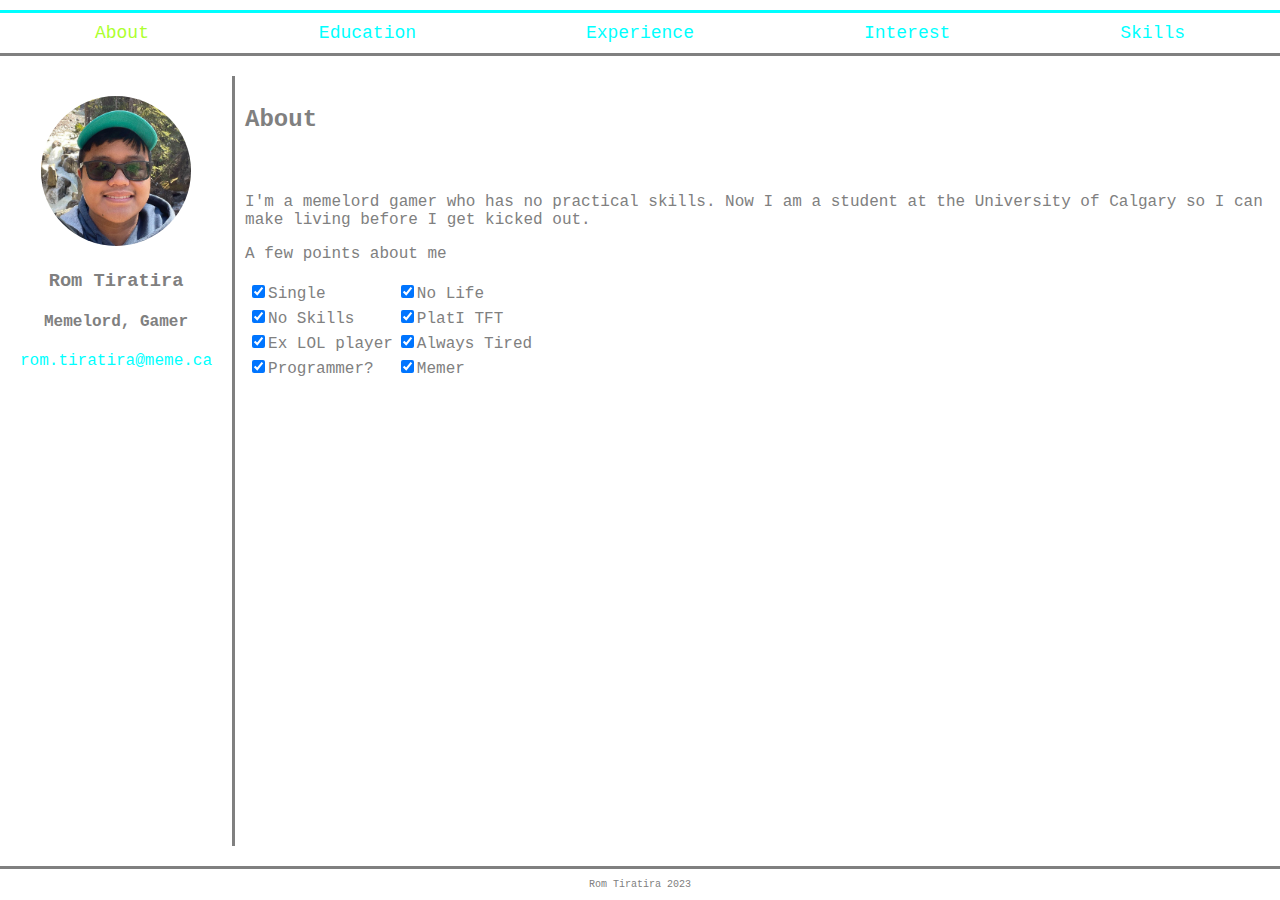
<file: index.html>
<!DOCTYPE html>
<html lang = "en-US">
    <head>
        <title>About Rick Astley</title>
        <link rel="stylesheet" href="style.css">
    </head>
    <body>
        <div id="bar">
            <nav>
            <a href="index.html" style = "color:greenyellow">About</a>
            <a href="education.html">Education</a>
            <a href="experinece.html">Experience</a> 
            <a href="interests.html">Interest</a> 
            <a href="skills.html">Skills</a>
            </nav>
        </div>
            <div id="body">
                <div id="left">
                    <img src="image/photo_2023-02-07 16.09.33.jpeg" alt="He Deserted You">
                    <h3>Rom Tiratira</h3>
                    <h4>Memelord, Gamer</h4>
                    <p><a href="mailto:rom.tiratira@meme.ca" target="_blank">rom.tiratira@meme.ca</a></p>
                </div>
                <div id="right">
                    <h2>About</h2>
                    <div id = "seperate">
                        <p>
                            I'm a memelord gamer who has no practical skills. Now I am a student at the University of Calgary
                            so I can make living before I get kicked out.
                        </p>
                        <p>A few points about me</p>
                        <table id = "index">
                            <tr>
                                <td><input type="checkbox" checked>Single</td>
                                <td><input type="checkbox" checked>No Life</td>
                            </tr>
                            <tr>
                                <td><input type="checkbox" checked>No Skills</td>
                                <td><input type="checkbox" checked>PlatI TFT</td>
                            </tr>
                            <tr>
                                <td><input type="checkbox" checked>Ex LOL player</td>
                                <td><input type="checkbox" checked>Always Tired</td>
                            </tr>
                            <tr>
                                <td><input type="checkbox" checked>Programmer?</td>
                                <td><input type="checkbox" checked>Memer</td>
                            </tr>
                        </table>
                    </div>
                </div>
            </div>
        <div id = "bot"><p>Rom Tiratira 2023</p></div>
    </body>
</html>
</file>
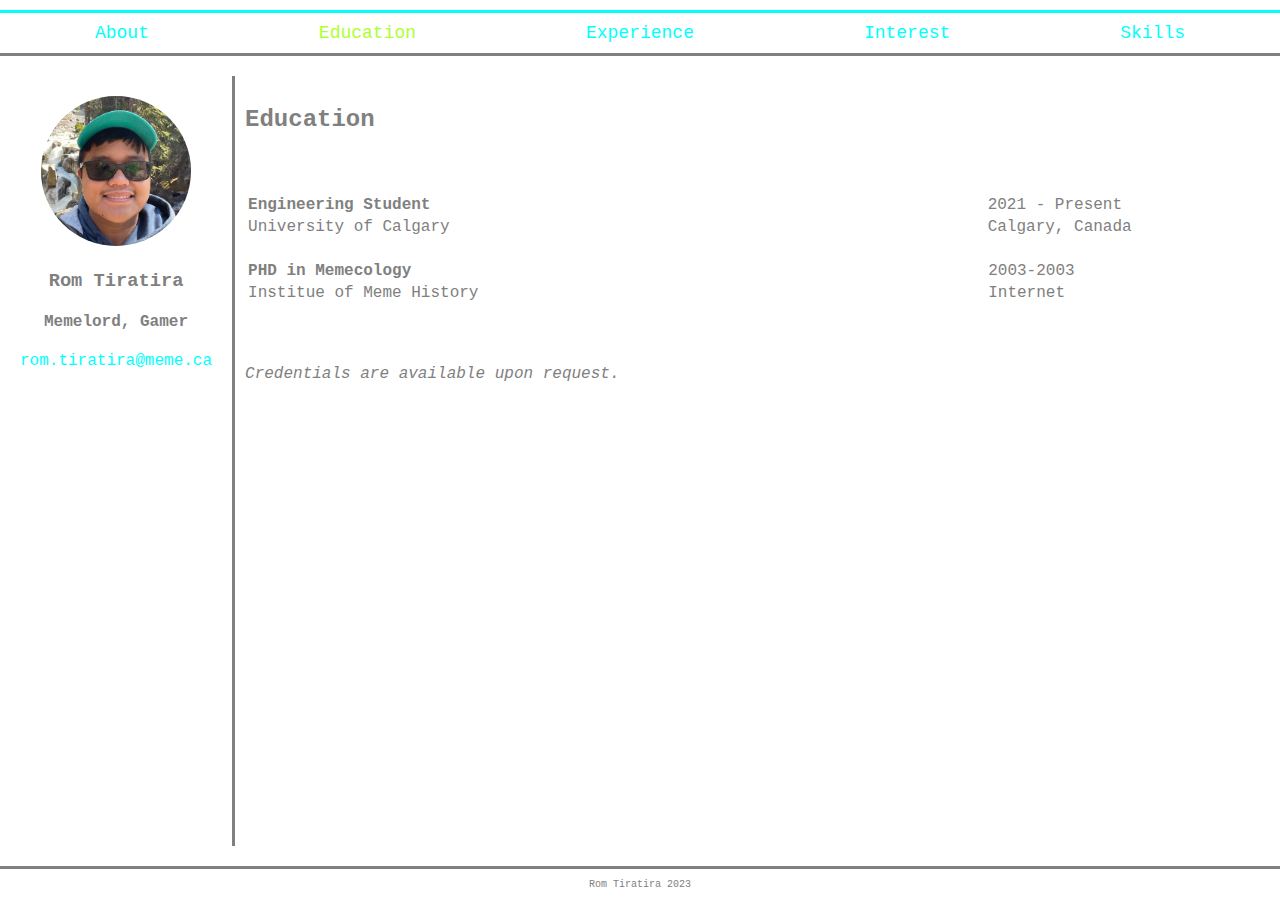
<file: education.html>
<!DOCTYPE html>
<html lang = "en-US">
    <head>
        <title>Education</title>
    <link rel="stylesheet" href="style.css">
    </head>
    <body>
        <div id="bar">
            <nav>
                <a href="index.html">About</a>
                <a href="education.html" style = "color:greenyellow">Education</a>
                <a href="experinece.html">Experience</a> 
                <a href="interests.html">Interest</a> 
                <a href="skills.html">Skills</a>
            </nav>
        </div>
            <div id="body">
                <div id="left">
                    <img src="image/photo_2023-02-07 16.09.33.jpeg" alt="He Deserted You">
                    <h3>Rom Tiratira</h3>
                    <h4>Memelord, Gamer</h4>
                    <p><a href="mailto:rom.tiratira@meme.ca" target="_blank">rom.tiratira@meme.ca</a></p>
                </div>
                <div id="right">
                    <h2>Education</h2>
                    <div id = "seperate">
                        <table>
                            <tr>
                                <td><b>Engineering Student</b></td>
                                <td>2021 - Present</td>
                            </tr>
                            <tr>
                                <td>University of Calgary &emsp; &emsp; &emsp; &emsp; &emsp; &emsp; &emsp;</td>
                                <td>Calgary, Canada</td>
                            </tr>
                        </table>
                        <table style = "margin-top: 20px;">
                            <tr>
                                <td><b>PHD in Memecology</b></td>
                                <td>2003-2003</td>
                            </tr>
                            <tr>
                                <td>Institue of Meme History</td>
                                <td>Internet</td>
                            </tr>
                        </table>
                    </div>
                    <p><i>Credentials are available upon request.</i></p>
                </div>
            </div>
        <div id = "bot"><p>Rom Tiratira 2023</p></div>
    </body>
</html>
</file>
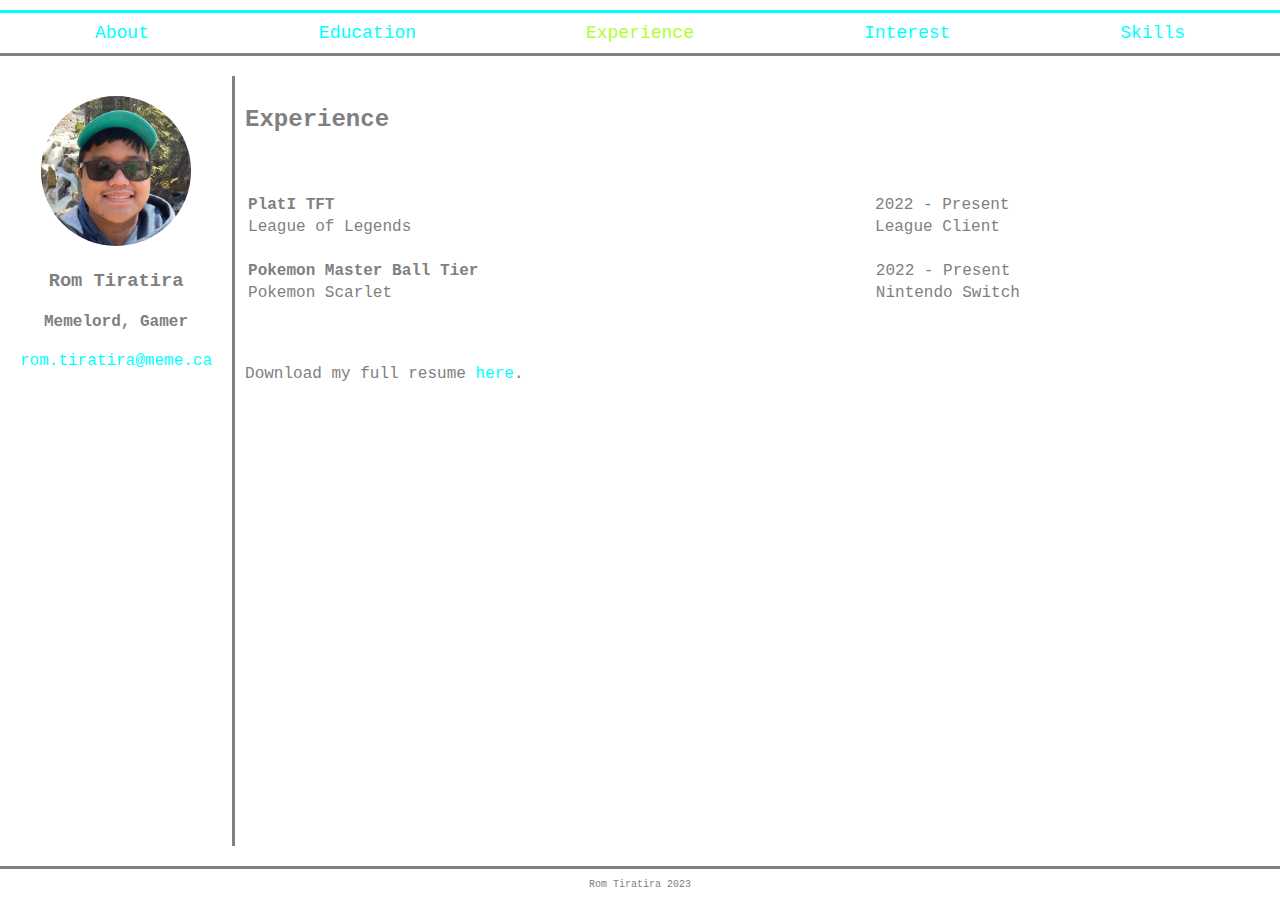
<file: experinece.html>
<!DOCTYPE html>
<html lang = "en-US">
    <head>
        <title>About Rick Astley</title>
    <link rel="stylesheet" href="style.css">
    </head>
    <body>
        <div id="bar">
            <nav>
                <a href="index.html">About</a>
                <a href="education.html">Education</a>
                <a href="experinece.html" style = "color:greenyellow">Experience</a> 
                <a href="interests.html">Interest</a> 
                <a href="skills.html">Skills</a>
            </nav>
        </div>
            <div id="body">
                <div id="left">
                    <img src="image/photo_2023-02-07 16.09.33.jpeg" alt="He Deserted You">
                    <h3>Rom Tiratira</h3>
                    <h4>Memelord, Gamer</h4>
                    <p><a href="mailto:rom.tiratira@meme.ca" target="_blank">rom.tiratira@meme.ca</a></p>
                </div>
                <div id="right">
                    <h2>Experience</h2>
                    <div id = "seperate">
                        <table>
                            <tr>
                                <td><b>PlatI TFT</b></td>
                                <td>2022 - Present</td>
                            </tr>
                            <tr>
                                <td>League of Legends &emsp; &emsp;</td>
                                <td>League Client</td>
                            </tr>
                        </table>
                        <table style = "margin-top: 20px;">
                            <tr>
                                <td><b>Pokemon Master Ball Tier</b></td>
                                <td>2022 - Present</td>
                            </tr>
                            <tr>
                                <td>Pokemon Scarlet</td>
                                <td>Nintendo Switch</td>
                            </tr>
                        </table>
                    </div>
                    <p>Download my full resume <a href="https://youtu.be/QB7ACr7pUuE" target="_blank">here</a>.</p>
                </div>
            </div>
        <div id = "bot"><p>Rom Tiratira 2023</p></div>
    </body>
</html>
</file>
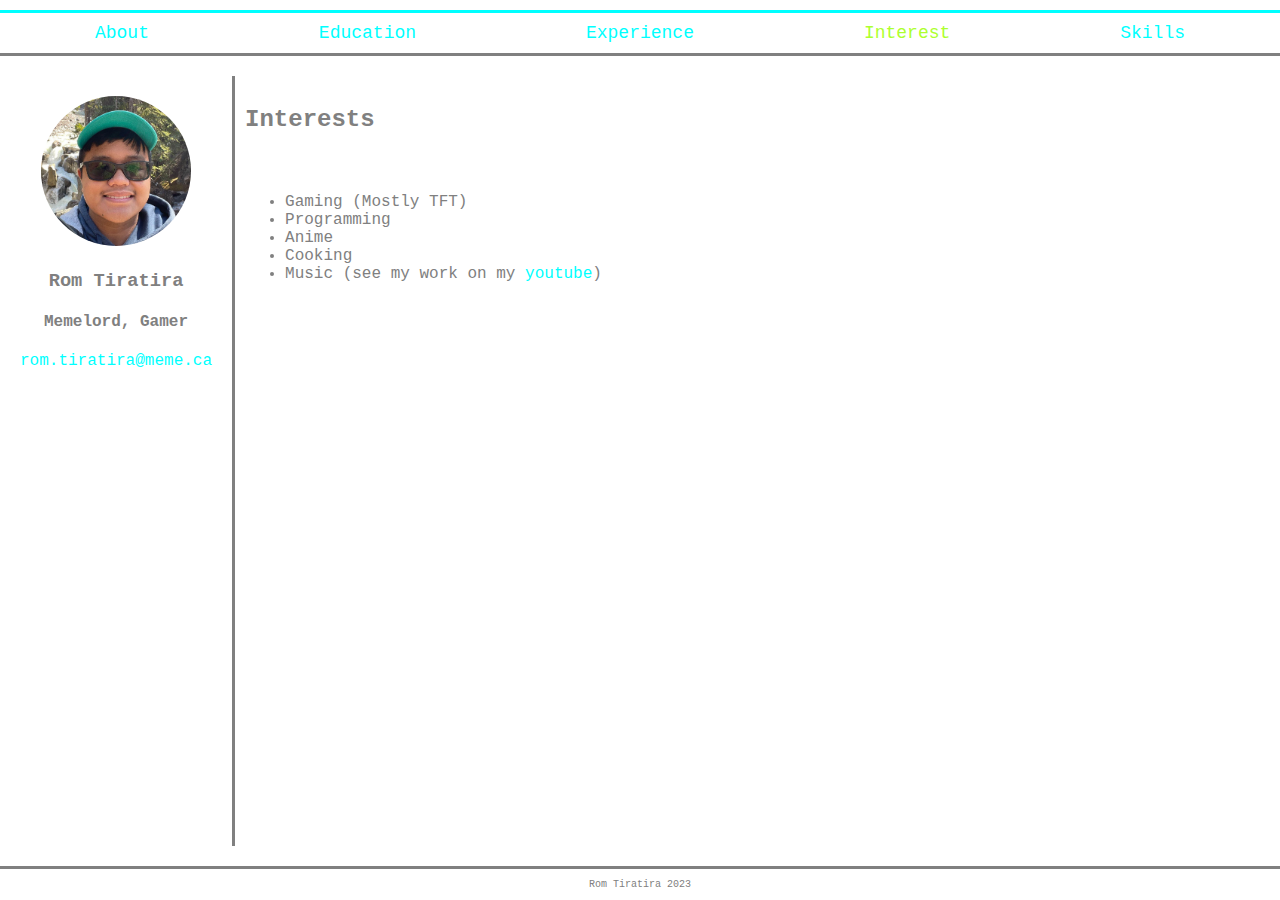
<file: interests.html>
<!DOCTYPE html>
<html lang = "en-US">
    <head>
        <title>About Rick Astley</title>
    <link rel="stylesheet" href="style.css">
    </head>
    <body>
        <div id="bar">
            <nav>
                <a href="index.html">About</a>
                <a href="education.html">Education</a>
                <a href="experinece.html">Experience</a> 
                <a href="interests.html" style = "color:greenyellow">Interest</a> 
                <a href="skills.html">Skills</a>
            </nav>
        </div>
            <div id="body">
                <div id="left">
                    <img src="image/photo_2023-02-07 16.09.33.jpeg" alt="He Deserted You">
                    <h3>Rom Tiratira</h3>
                    <h4>Memelord, Gamer</h4>
                    <p><a href="mailto:rom.tiratira@meme.ca" target="_blank">rom.tiratira@meme.ca</a></p>
                </div>
                <div id="right">
                    <h2>Interests</h2>
                    <div id = "seperate">
                        <ul>
                            <li>Gaming (Mostly TFT)</li>
                            <li>Programming</li>
                            <li>Anime</li>
                            <li>Cooking</li>
                            <li>Music (see my work on my <a href="https://www.youtube.com/watch?v=dQw4w9WgXcQ" target="_blank">youtube</a>)</li>
                        </ul>
                    </div>
                </div>
            </div>
        <div id = "bot"><p>Rom Tiratira 2023</p></div>
    </body>
</html>
</file>
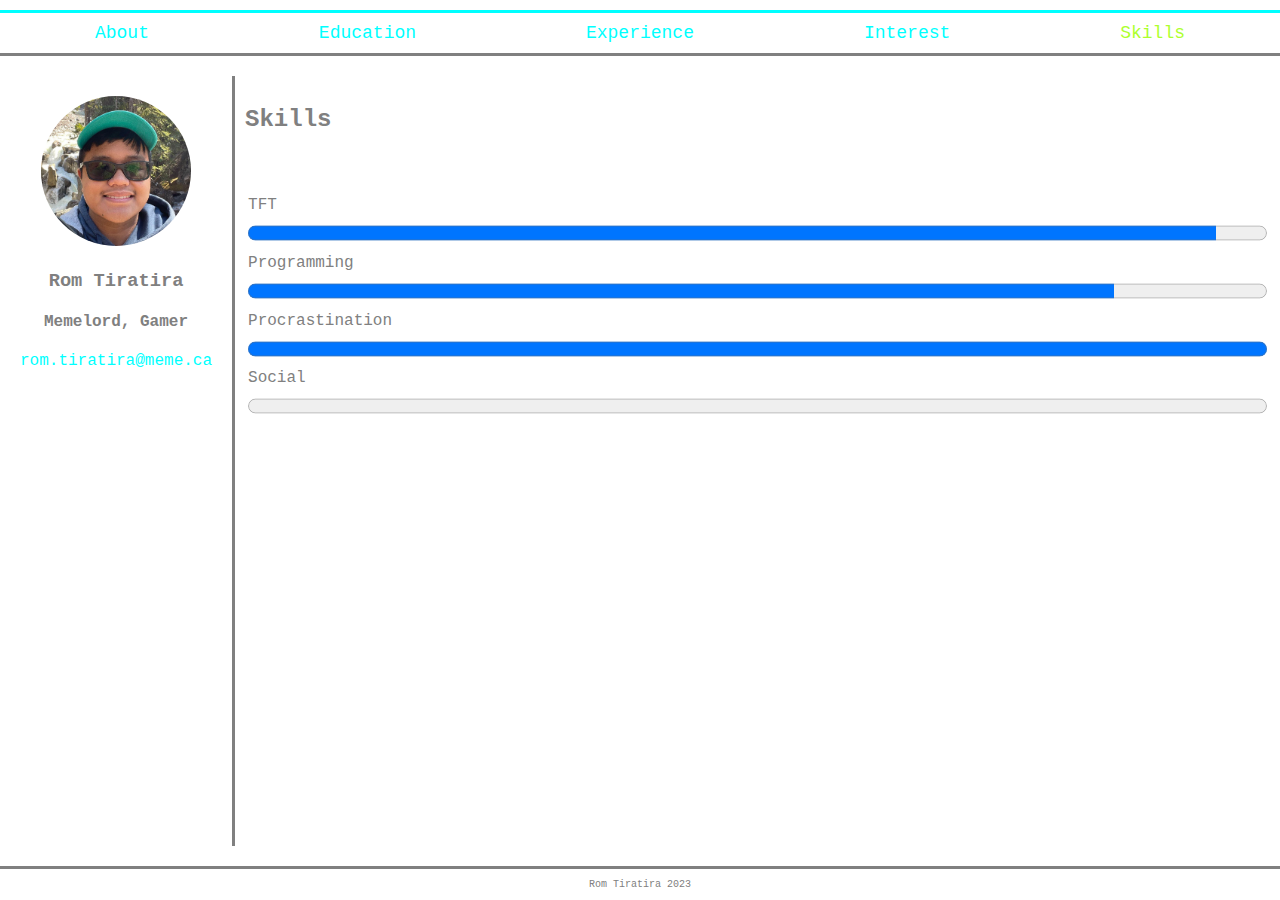
<file: skills.html>
<!DOCTYPE html>
<html lang = "en-US">
    <head>
        <title>About Rick Astley</title>
    <link rel="stylesheet" href="style.css">
    </head>
    <body>
        <div id="bar">
            <nav>
                <a href="index.html">About</a>
                <a href="education.html">Education</a>
                <a href="experinece.html">Experience</a> 
                <a href="interests.html">Interest</a> 
                <a href="skills.html" style = "color:greenyellow">Skills</a>
            </nav>
        </div>
            <div id="body">
                <div id="left">
                    <img src="image/photo_2023-02-07 16.09.33.jpeg" alt="He Deserted You">
                    <h3>Rom Tiratira</h3>
                    <h4>Memelord, Gamer</h4>
                    <p><a href="mailto:rom.tiratira@meme.ca" target="_blank">rom.tiratira@meme.ca</a></p>
                </div>
                <div id="right">
                    <h2>Skills</h2>
                    <div id = "seperate">
                        <table>
                            <tr><td>TFT</td></tr>
                            <tr><td><progress max="100" value="95"></progress></td></tr>
                            <tr><td>Programming</td></tr>
                            <tr><td><progress max="100" value="85"></progress></td></tr>
                            <tr><td>Procrastination</td></tr>
                            <tr><td><progress max="100" value="100"></progress></td></tr>
                            <tr><td>Social</td></tr>
                            <tr><td><progress max="100" value="0"></progress></td></tr>
                        </table>
                    </div>
                </div>
            </div>
        <div id = "bot"><p>Rom Tiratira 2023</p></div>
    </body>
</html>
</file>
<file: style.css>
html { 
    height: 100% 
}

body{
    height: 100%;
    margin: 0px;
    font-family: 'Courier New', monospace;
    color: grey;
    
    display: flex;
    flex-direction: column;
    flex-wrap: nowrap;
    align-items: stretch;
    align-content: stretch;
    justify-content: center;
}

#bar{
    font-size: large;
    margin-bottom: 20px;
    margin-top: 10px;
    border-top-style: solid;
    border-top-color: aqua;
    border-bottom-style: solid;
    border-bottom-color: grey;
    padding: 10px
}

#body{
    display: flex;
    flex: 1;
}
    
#left{
    text-align: center;
    padding: 20px;
    border-right-style: solid;
    border-right-color: grey;
}

#right {
    flex: auto;
    margin: 10px;
}
  
#bot{
    font-size: x-small;
    margin-top: 20px;
    text-align: center;
    border-top-style: solid;
    border-top-color: grey;
}

img{
    height: 150px;
    border-radius: 50%;
}

nav{
    display: flex;
    justify-content: center;
}

a:link, a:visited {
    color: aqua;
    text-decoration: none;
    cursor: auto;
}
  
a:link:active, a:visited:active {
    color: greenyellow;
}

nav{
    justify-content: space-around;
}

table{
    width: 100%;
}

#index{
    width: auto;
}

#seperate{
    margin-top: 60px;
    margin-bottom: 60px;
}

progress{
    width:100%;
    height:30px
}

@media only screen and (max-width: 800px) {
    #body{
        flex-direction: column;
        line-height: 15px;
        max-height: fit-content;
    }

    #left{
        border-style: none;
        border-bottom-style: solid;
        border-bottom-color: grey;
    }

    #bar{
        margin-top: 0px;
        font-size: medium;
    }

    #seperate{
        margin: 0px;
    }

    progress{
        height: 25px;
    }
}
</file>
